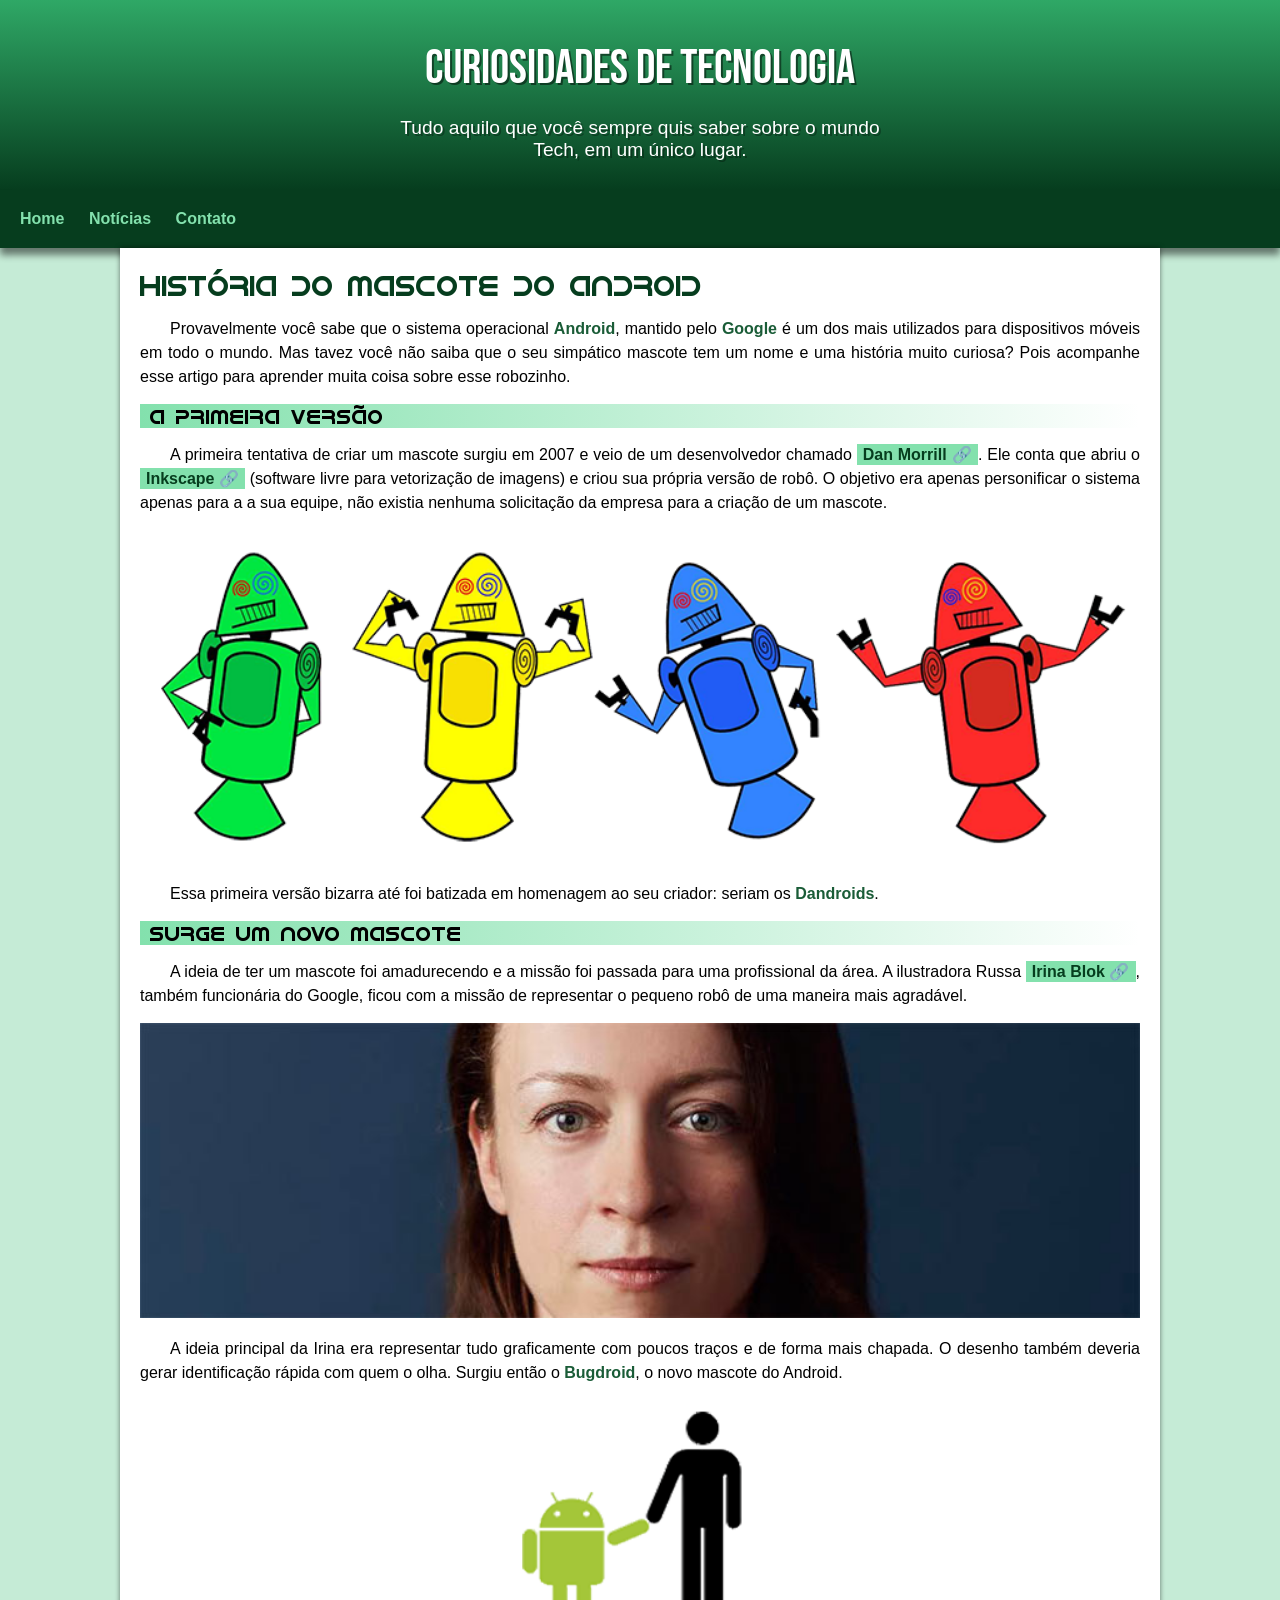
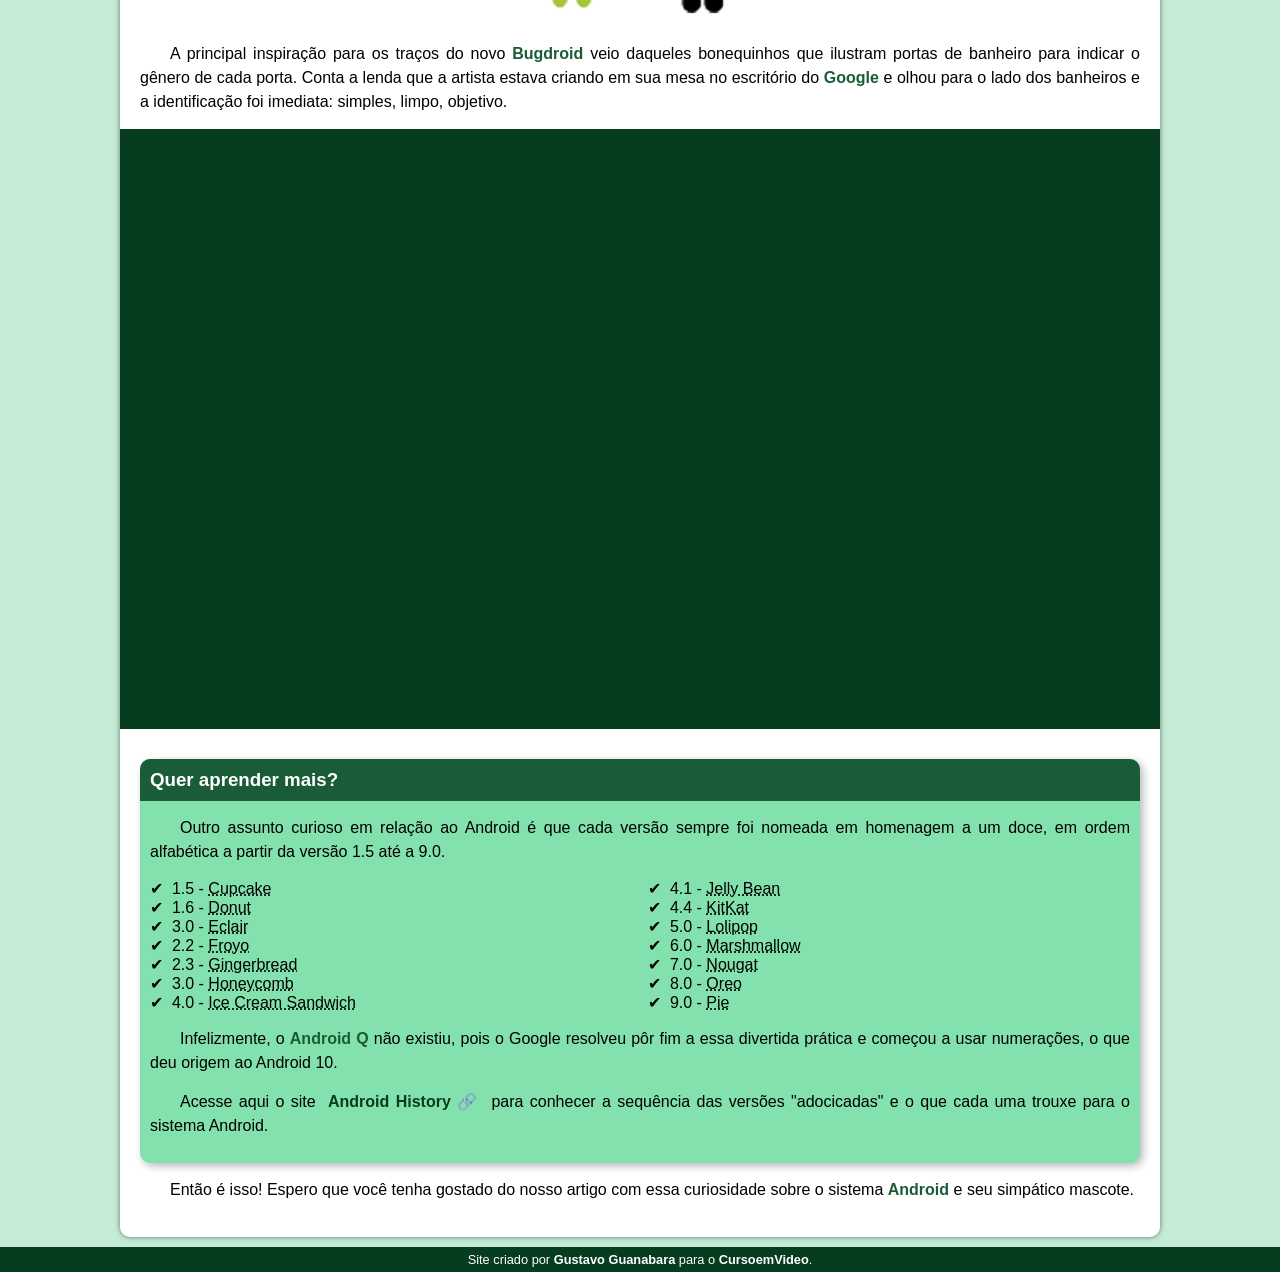
<file: index.html>
<!DOCTYPE html>
<html lang="pt-br">
<head>
    <meta charset="UTF-8">
    <meta http-equiv="X-UA-Compatible" content="IE=edge">
    <meta name="viewport" content="width=device-width, initial-scale=1.0">
    <link rel="shortcut icon" href="imagens/favicon.ico" type="image/x-icon">
    <link rel="stylesheet" href="style.css">
    <title>Como surgiu o mascote do Android</title>
</head>
<body>
    <header>
        <h1>Curiosidades de tecnologia</h1>
        <p>Tudo aquilo que você sempre quis saber sobre o mundo Tech, em um único lugar. </p>
    </header>
    <nav>
        <a href="#">Home</a>
        <a href="#">Notícias</a>
        <a href="#">Contato</a>
    </nav>
    <main>
        <article>
        <h1>
            História do Mascote do Android
        </h1>

        <p>
            Provavelmente você sabe que o sistema operacional <strong>Android</strong>, mantido pelo <strong>Google</strong> é um dos mais utilizados para dispositivos móveis em todo o mundo. Mas tavez você não saiba que o seu simpático mascote tem um nome e uma história muito curiosa? Pois acompanhe esse artigo para aprender muita coisa sobre esse robozinho.
        </p>

        <h2>
            A primeira versão
        </h2>

        <p>
            A primeira tentativa de criar um mascote surgiu em 2007 e veio de um desenvolvedor chamado <a href="https://androidcommunity.com/dan-morrill-shows-us-the-android-mascot-that-almost-was-20130103/" target="_blank" class="externo">Dan Morrill</a>. Ele conta que abriu o <a href="https://inkscape.org/pt-br/" target="_blank" class="externo">Inkscape</a> (software livre para vetorização de imagens) e criou sua própria versão de robô. O objetivo era apenas personificar o sistema apenas para a a sua equipe, não existia nenhuma solicitação da empresa para a criação de um mascote.
        </p>

        <picture>
            <source media="(max-width: 670px)" srcset="imagens/dan-droids-pq.png">
            <img src="imagens/dan-droids.png" alt="Primeiro mascote do Android">
        </picture>

        <p>
            Essa primeira versão bizarra até foi batizada em homenagem ao seu criador: seriam os <strong>Dandroids</strong>.
        </p>

        <h2>Surge um novo mascote</h2>

        <p>
            A ideia de ter um mascote foi amadurecendo e a missão foi passada para uma profissional da área. A ilustradora Russa <a href="https://www.irinablok.com/android" target="_blank" class="externo">Irina Blok</a>, também funcionária do Google, ficou com a missão de representar o pequeno robô de uma maneira mais agradável.
        </p>

        <picture>
            <source media="(max-width: 670px)" srcset="imagens/irina-blok-pq.jpg">
            <img src="imagens/irina-blok.jpg" alt="Irina Blok, criadora do bugdroid">
        </picture>

        <p>
            A ideia principal da Irina era representar tudo graficamente com poucos traços e de forma mais chapada. O desenho também deveria gerar identificação rápida com quem o olha. Surgiu então o <strong>Bugdroid</strong>, o novo mascote do Android.
        </p>

        <img src="imagens/bugdroid.png" class="pequena" alt="Logo bugdroid">

        <p>
            A principal inspiração para os traços do novo <strong>Bugdroid</strong> veio daqueles bonequinhos que ilustram portas de banheiro para indicar o gênero de cada porta. Conta a lenda que a artista estava criando em sua mesa no escritório do <strong>Google</strong> e olhou para o lado dos banheiros e a identificação foi imediata: simples, limpo, objetivo.
        </p>

        <div class="video">
            <iframe width="560" height="315" src="https://www.youtube.com/embed/l2UDgpLz20M" title="YouTube video player" frameborder="0" allow="accelerometer; autoplay; clipboard-write; encrypted-media; gyroscope; picture-in-picture; web-share" allowfullscreen></iframe>
        </div>
        
        <aside>
            <h3>
                Quer aprender mais?
            </h3>

            <p>
                Outro assunto curioso em relação ao Android é que cada versão sempre foi nomeada em homenagem a um doce, em ordem alfabética a partir da versão 1.5 até a 9.0.
            </p>

            <ul>
                <li>1.5 - <abbr title="Bolo de copo">Cupcake</abbr>
                <li>1.6 - <abbr title="Rosquinha">Donut</abbr>
                <li>3.0 - <abbr title="Bomba">Eclair</abbr>
                <li>2.2 - <abbr title="Iogurte congelado">Froyo</abbr>
                <li>2.3 - <abbr title="Biscoito de gengibre">Gingerbread</abbr>
                <li>3.0 - <abbr title="Favo de mel">Honeycomb</abbr>
                <li>4.0 - <abbr title="Sanduíche de sorvete">Ice Cream Sandwich</abbr>
                <li>4.1 - <abbr title="Jujuba">Jelly Bean</abbr>
                <li>4.4 - <abbr title="KitKat">KitKat</abbr>
                <li>5.0 - <abbr title="Pirulito">Lolipop</abbr>
                <li>6.0 - <abbr title="Marshmallow">Marshmallow</abbr>
                <li>7.0 - <abbr title="Torrone">Nougat</abbr>
                <li>8.0 - <abbr title="Oreo">Oreo</abbr>
                <li>9.0 - <abbr title="Torta">Pie</abbr>
            </ul>

            <p>
                Infelizmente, o <strong>Android Q</strong> não existiu, pois o Google resolveu pôr fim a essa divertida prática e começou a usar numerações, o que deu origem ao Android 10.
            </p>

            <p>
                Acesse aqui o site <a href="https://www.android.com/intl/en_nz/history/" target="_blank" class="externo">Android History</a> para conhecer a sequência das versões "adocicadas" e o que cada uma trouxe para o sistema Android.
            </p>

        </aside>
            <p>
                Então é isso! Espero que você tenha gostado do nosso artigo com essa curiosidade sobre o sistema <strong>Android</strong> e seu simpático mascote.
            </p>    
        </article>
    </main>
    <footer>
        <p>Site criado por <a href="https://gustavoguanabara.github.io/" target="_blank">Gustavo Guanabara</a> para o <a href="https://www.youtube.com/@CursoemVideo" target="_blank">CursoemVideo</a>.</p>
    </footer>
</body>
</html>
</file>
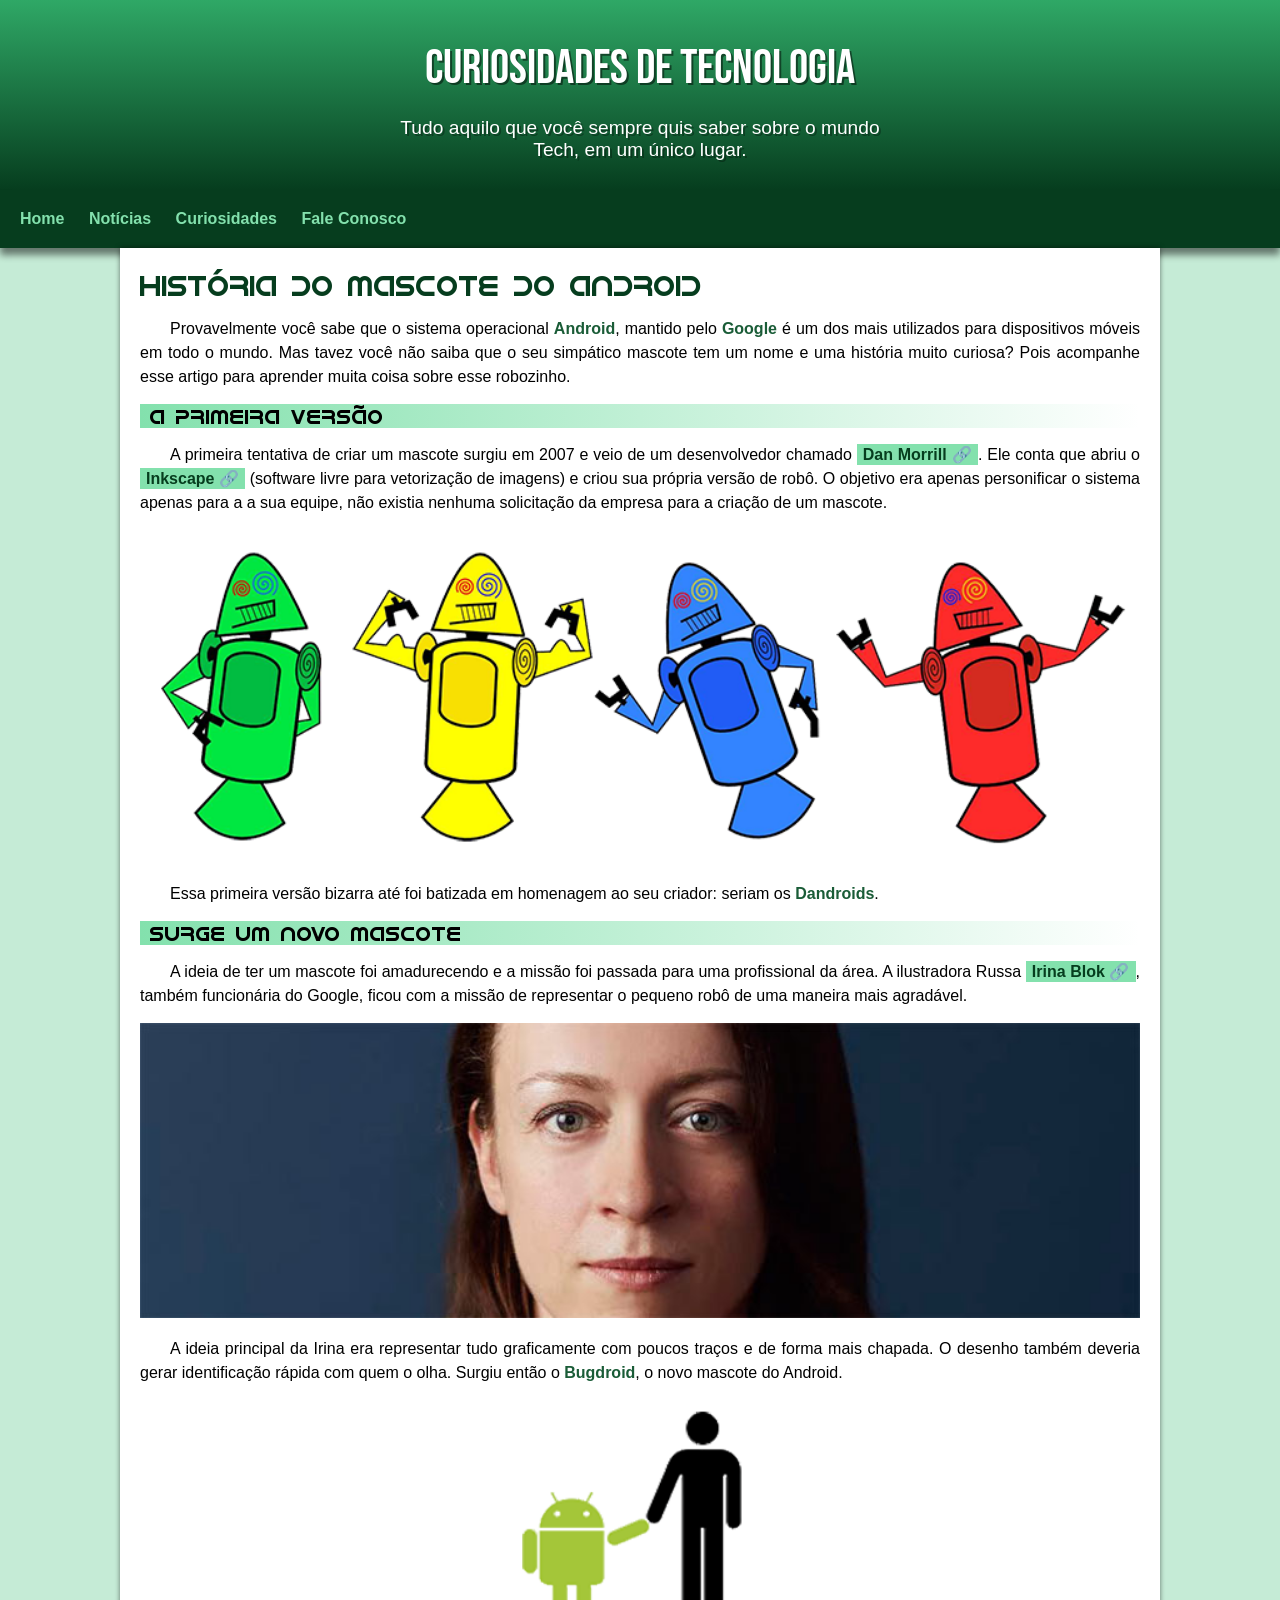
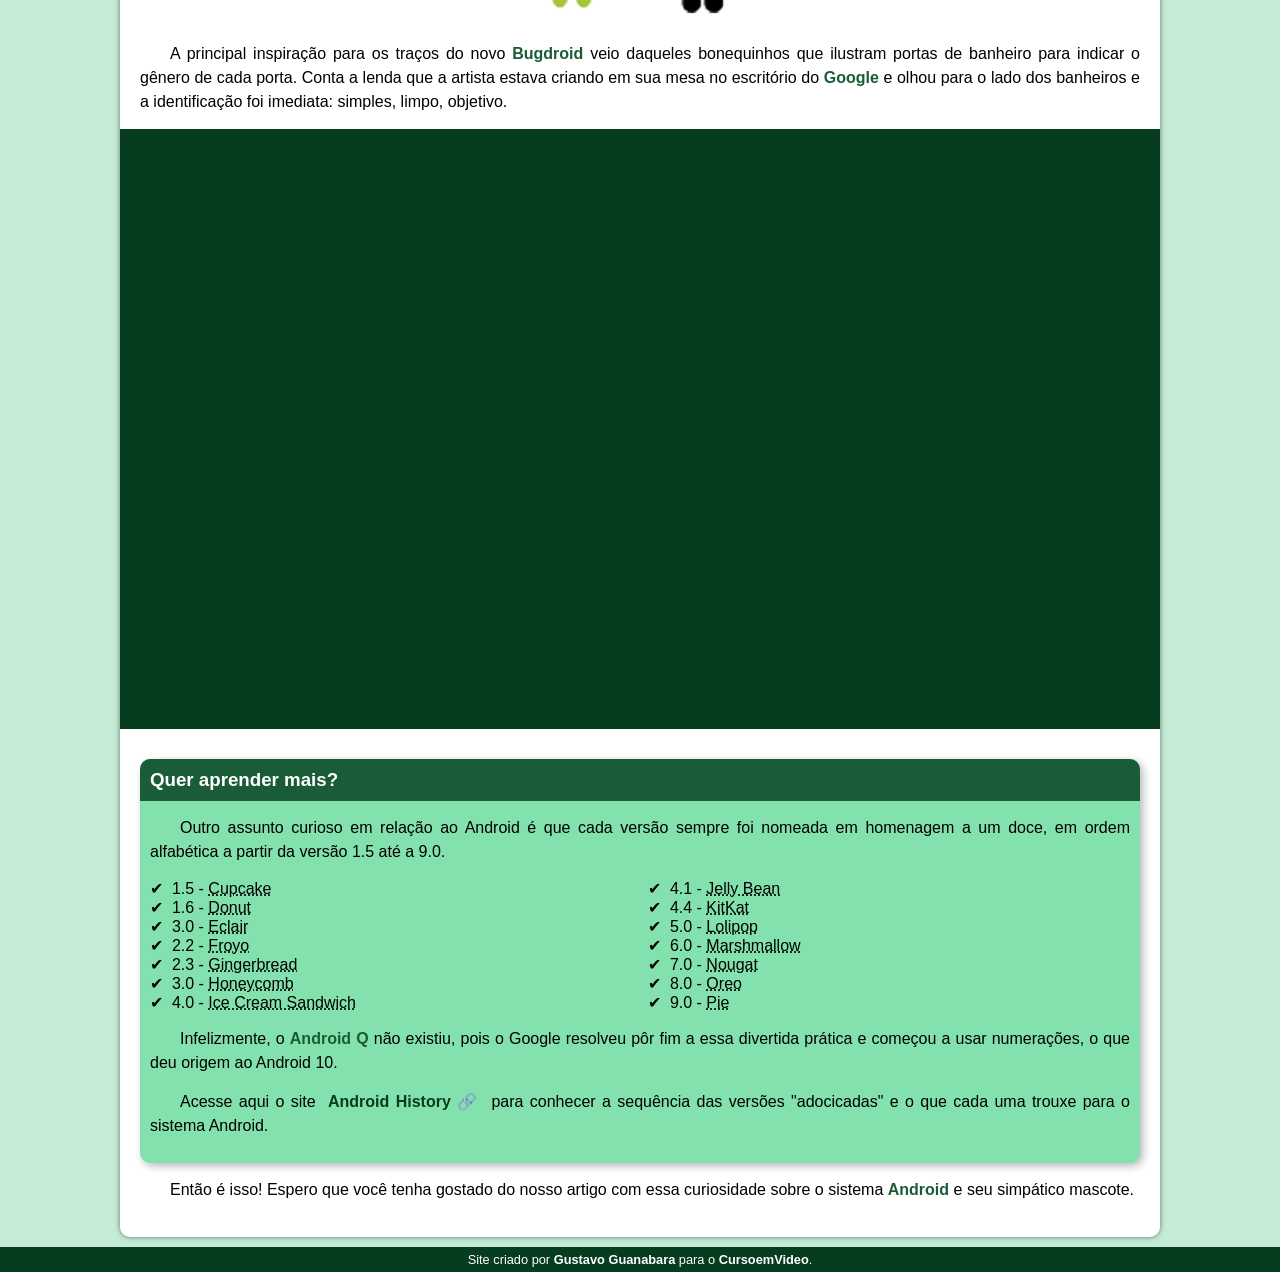
<file: index.html.html>
<!DOCTYPE html>
<html lang="pt-br">
<head>
    <meta charset="UTF-8">
    <meta http-equiv="X-UA-Compatible" content="IE=edge">
    <meta name="viewport" content="width=device-width, initial-scale=1.0">
    <link rel="shortcut icon" href="imagens/favicon.ico" type="image/x-icon">
    <link rel="stylesheet" href="style.css">
    <title>Como surgiu o mascote do Android</title>
</head>
<body>
    <header>
        <h1>Curiosidades de tecnologia</h1>
        <p>Tudo aquilo que você sempre quis saber sobre o mundo Tech, em um único lugar. </p>
    </header>
    <nav>
        <a href="#">Home</a>
        <a href="#">Notícias</a>
        <a href="#">Curiosidades</a>
        <a href="#">Fale Conosco</a>
    </nav>
    <main>
        <article>
        <h1>
            História do Mascote do Android
        </h1>

        <p>
            Provavelmente você sabe que o sistema operacional <strong>Android</strong>, mantido pelo <strong>Google</strong> é um dos mais utilizados para dispositivos móveis em todo o mundo. Mas tavez você não saiba que o seu simpático mascote tem um nome e uma história muito curiosa? Pois acompanhe esse artigo para aprender muita coisa sobre esse robozinho.
        </p>

        <h2>
            A primeira versão
        </h2>

        <p>
            A primeira tentativa de criar um mascote surgiu em 2007 e veio de um desenvolvedor chamado <a href="https://androidcommunity.com/dan-morrill-shows-us-the-android-mascot-that-almost-was-20130103/" target="_blank" class="externo">Dan Morrill</a>. Ele conta que abriu o <a href="https://inkscape.org/pt-br/" target="_blank" class="externo">Inkscape</a> (software livre para vetorização de imagens) e criou sua própria versão de robô. O objetivo era apenas personificar o sistema apenas para a a sua equipe, não existia nenhuma solicitação da empresa para a criação de um mascote.
        </p>

        <picture>
            <source media="(max-width: 670px)" srcset="imagens/dan-droids-pq.png">
            <img src="imagens/dan-droids.png" alt="Primeiro mascote do Android">
        </picture>

        <p>
            Essa primeira versão bizarra até foi batizada em homenagem ao seu criador: seriam os <strong>Dandroids</strong>.
        </p>

        <h2>Surge um novo mascote</h2>

        <p>
            A ideia de ter um mascote foi amadurecendo e a missão foi passada para uma profissional da área. A ilustradora Russa <a href="https://www.irinablok.com/android" target="_blank" class="externo">Irina Blok</a>, também funcionária do Google, ficou com a missão de representar o pequeno robô de uma maneira mais agradável.
        </p>

        <picture>
            <source media="(max-width: 670px)" srcset="imagens/irina-blok-pq.jpg">
            <img src="imagens/irina-blok.jpg" alt="Irina Blok, criadora do bugdroid">
        </picture>

        <p>
            A ideia principal da Irina era representar tudo graficamente com poucos traços e de forma mais chapada. O desenho também deveria gerar identificação rápida com quem o olha. Surgiu então o <strong>Bugdroid</strong>, o novo mascote do Android.
        </p>

        <img src="imagens/bugdroid.png" class="pequena" alt="Logo bugdroid">

        <p>
            A principal inspiração para os traços do novo <strong>Bugdroid</strong> veio daqueles bonequinhos que ilustram portas de banheiro para indicar o gênero de cada porta. Conta a lenda que a artista estava criando em sua mesa no escritório do <strong>Google</strong> e olhou para o lado dos banheiros e a identificação foi imediata: simples, limpo, objetivo.
        </p>

        <div class="video">
            <iframe width="560" height="315" src="https://www.youtube.com/embed/l2UDgpLz20M" title="YouTube video player" frameborder="0" allow="accelerometer; autoplay; clipboard-write; encrypted-media; gyroscope; picture-in-picture; web-share" allowfullscreen></iframe>
        </div>
        
        <aside>
            <h3>
                Quer aprender mais?
            </h3>

            <p>
                Outro assunto curioso em relação ao Android é que cada versão sempre foi nomeada em homenagem a um doce, em ordem alfabética a partir da versão 1.5 até a 9.0.
            </p>

            <ul>
                <li>1.5 - <abbr title="Bolo de copo">Cupcake</abbr>
                <li>1.6 - <abbr title="Rosquinha">Donut</abbr>
                <li>3.0 - <abbr title="Bomba">Eclair</abbr>
                <li>2.2 - <abbr title="Iogurte congelado">Froyo</abbr>
                <li>2.3 - <abbr title="Biscoito de gengibre">Gingerbread</abbr>
                <li>3.0 - <abbr title="Favo de mel">Honeycomb</abbr>
                <li>4.0 - <abbr title="Sanduíche de sorvete">Ice Cream Sandwich</abbr>
                <li>4.1 - <abbr title="Jujuba">Jelly Bean</abbr>
                <li>4.4 - <abbr title="KitKat">KitKat</abbr>
                <li>5.0 - <abbr title="Pirulito">Lolipop</abbr>
                <li>6.0 - <abbr title="Marshmallow">Marshmallow</abbr>
                <li>7.0 - <abbr title="Torrone">Nougat</abbr>
                <li>8.0 - <abbr title="Oreo">Oreo</abbr>
                <li>9.0 - <abbr title="Torta">Pie</abbr>
            </ul>

            <p>
                Infelizmente, o <strong>Android Q</strong> não existiu, pois o Google resolveu pôr fim a essa divertida prática e começou a usar numerações, o que deu origem ao Android 10.
            </p>

            <p>
                Acesse aqui o site <a href="https://www.android.com/intl/en_nz/history/" target="_blank" class="externo">Android History</a> para conhecer a sequência das versões "adocicadas" e o que cada uma trouxe para o sistema Android.
            </p>

        </aside>
            <p>
                Então é isso! Espero que você tenha gostado do nosso artigo com essa curiosidade sobre o sistema <strong>Android</strong> e seu simpático mascote.
            </p>    
        </article>
    </main>
    <footer>
        <p>Site criado por <a href="https://gustavoguanabara.github.io/" target="_blank">Gustavo Guanabara</a> para o <a href="https://www.youtube.com/@CursoemVideo" target="_blank">CursoemVideo</a>.</p>
    </footer>
</body>
</html>
</file>
<file: style.css>
@charset "UTF-8";

@import url('https://fonts.googleapis.com/css2?family=Bebas+Neue&display=swap');

@font-face{
    font-family: 'Android';
    src: url('idroid.otf') format('opentype');
    font-weight: normal;
}

:root{
    --cor0: #C5EBD6;
    --cor1: #83E1AD;
    --cor2: #3DDC84;
    --cor3: #2FA866;
    --cor4: #1A5C37;
    --cor5: #063D1E;

    --fonte-padrao: Arial, Verdana, Helvetica, sans-serif;
    --fonte-destaque: 'Bebas Neue', cursive;
    --fonte-android: 'Android' , cursive; 
}

* {
    margin: 0px;
    padding: 0px;
}


body {
    background-color: var(--cor0);
    font-family: var(--fonte-padrao);
}

a.externo::after{
    content: '\00A0\1F517';
}

header {
    background-image: linear-gradient(to bottom, var(--cor3), var(--cor5));
    min-height: 150px;
    text-align: center;
    padding-top: 40px;
}

header > h1 {
    color: white;
    font-family: var(--fonte-destaque);
    font-weight: normal;
    font-size: 3em;
    margin-bottom: 20px;
    text-shadow: 2px 2px 0px rgba(0, 0, 0, 0.486);
}

header > p {
    color: white;
    font-family: var(--fonte-padrao);
    font-size: 1.2em;
    max-width: 500px;
    padding-right: 10px;
    padding-left: 10px;
    margin: auto;
    text-shadow: 2px 2px 0px rgba(0, 0, 0, 0.315);
}

nav {
    background-color: var(--cor5);
    padding: 20px 10px;
    box-shadow: 0px 7px 7px rgba(0, 0, 0, 0.493);
}

nav > a {
    color: var(--cor1);
    padding: 10px;
    border-radius: 5px;
    text-decoration: none;
    font-weight: bold;
    transition-duration: 0.5s;
}

nav > a:hover {
    background-color: var(--cor3);
    color: var(--cor5);
}

main {
    min-width: 300px;
    max-width: 1000px;
    margin: auto;
    margin-bottom: 10px;
    padding: 20px;
    background-color: white;
    box-shadow: 0px 0px 5px rgba(0, 0, 0, 0.514);
    border-bottom-left-radius: 10px;
    border-bottom-right-radius: 10px;
}

main h1 {
    color: var(--cor5);
    font-weight: normal;
    font-family: var(--fonte-android);
    font-size: 1.8em;
}

main h2 {
    font-family: var(--fonte-android);
    font-weight: normal;
    font-size: 1.3em;
    background-image: linear-gradient(to right, var(--cor1), transparent);
    text-indent: 10px;
}

main p {
    margin: 15px 0px;
    text-align: justify;
    text-indent: 30px;
    font-size: 1em;
    line-height: 1.5em;
}

main strong {
    color: var(--cor4);
    font-weight: bolder;
}

main a {
    text-decoration: none;
    font-weight: bold;
    color: var(--cor5);
    background-color: var(--cor1);
    padding: 2px 6px;
}

main a:hover {
    text-decoration: underline;
    color: var(--cor4);
}

main img {
    width: 100%;
}

main img.pequena {
    max-width: 350px;
    display: block; /* imagem, por padrão n é bloco */
    margin: auto;
}

div.video{
    background-color: var(--cor5);
    margin: 0px -20px 30px -20px;
    padding: 20px;
    padding-bottom: 58%;
    position: relative;
}

div.video > iframe {
    position: absolute;
    top: 5%;
    left: 5%;
    width: 90%;
    height: 90%;
}

aside {
    background-color: var(--cor1);
    padding: 10px;
    border-radius: 10px;
    box-shadow: 3px 3px 8px rgba(0, 0, 0, 0.281);
}

aside > h3 {
    background-color: var(--cor4);
    color: white;
    margin: -10px -10px 0px -10px;
    padding: 10px;    
    border-radius: 10px 10px 0px 0px;
}

aside > ul {
    list-style-type: '\2714\00A0\00A0';
    list-style-position: inside;
    columns: 2;
}

footer {
    background-color: var(--cor5);
    color: white;
    text-align: center;
    font-size: 0.8em;
    padding: 5px;
}

footer > p > a {
    text-decoration: none;
    color: white;
    font-weight: bolder;
}
footer > p > a:hover {
    text-decoration: underline;
    color: var(--cor1);
}
</file>
